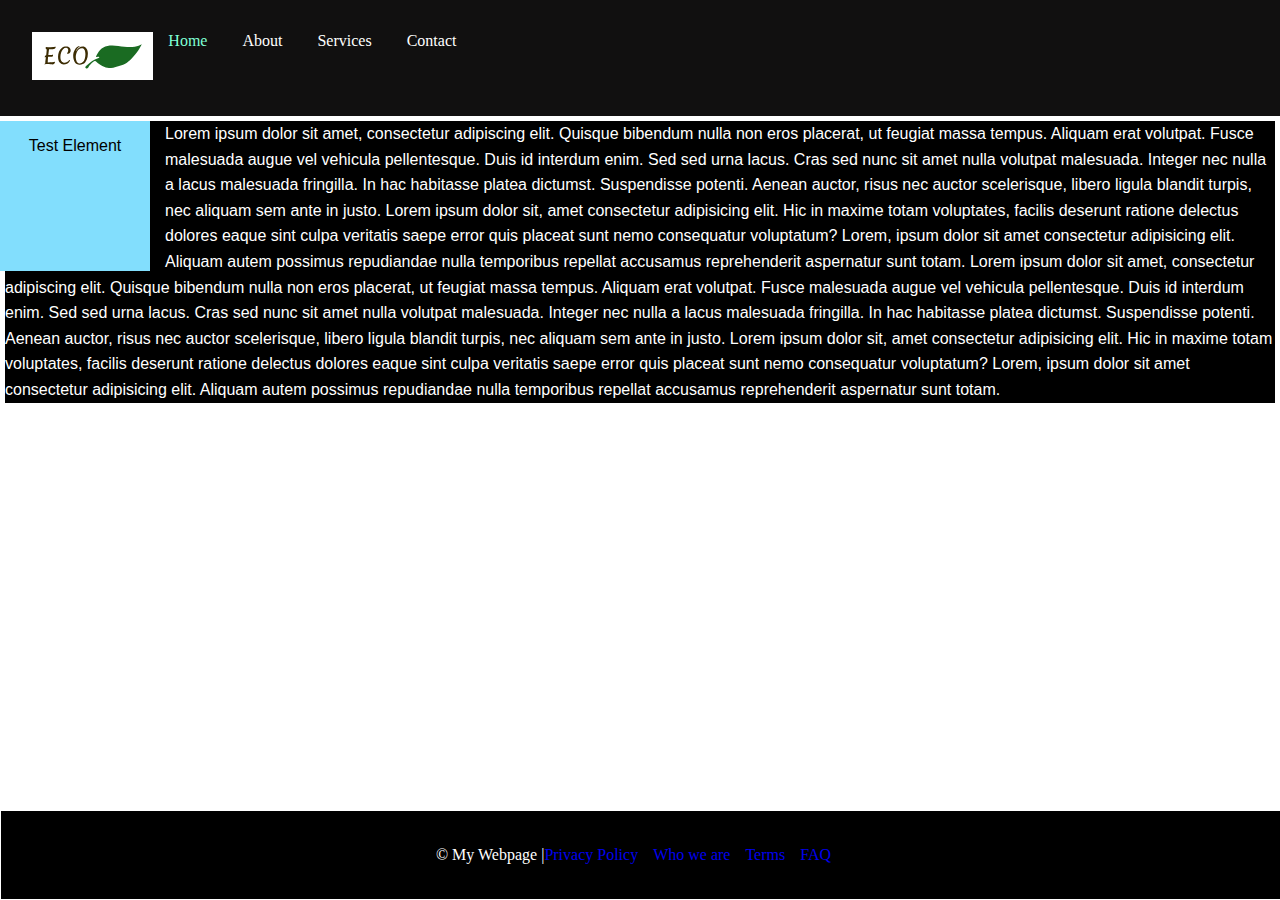
<file: index.html>
<!DOCTYPE html>
<html lang="en">
<head>
    <meta charset="UTF-8">
    <meta name="viewport" content="width=device-width, initial-scale=1.0">
    <link rel="stylesheet" href="./main.css">
    <title>Flexbox examples</title>
</head>
<body>
    <nav aria-label="Page navigation"></navaria-label>
        <a href="#">
            <picture>
                <!-- SVG version for all scenarios due to scalability and efficiency -->
                <source srcset="./assets/logo/ECO_logo.svg" type="image/svg+xml" />
                <!-- High resolution PNG for large screens -->
                <source srcset="./assets/logo/ECO_logo_big.png" media="(min-width: 1024px)" type="image/png" />
                <!-- Small PNG for medium screens -->
                <source srcset="./assets/logo/ECO_logo_small.png" media="(min-width: 768px)" type="image/png" />
                <!-- High resolution JPG for small screens (lower priority than PNG) -->
                <source srcset="./assets/logo/ECO_logo_big.jpg" media="(min-width: 480px)" type="image/jpg" />
                <!-- Fallback small JPG for all other scenarios or if none of the above are supported -->
                <img src="./assets/logo/ECO_logo_small.jpg" alt="ECO company logo">
            </picture>
        </a>
        <ul id="headernav">
            <li><a href="#" id="current-page">Home</a></li>
            <li><a href="./pages/about.html">About</a></li>
            <li class="dropdown">
                <a href="./pages/services.html">Services</a>
                <ul id="services-menu">
                    <li><a href="#">Gardening</a></li>
                    <li><a href="#">Landscaping</a></li>
                    <li><a href="#">Weed Control</a></li>
                    <li><a href="#">Tree Removal</a></li>
                </ul>
            <li id="last-item"><a href="./pages/contact.html">Contact</a></li>
        </ul>
    </nav>
    <main>
        <div class="content">
            <div class="floating-element">Test Element</div>
            <p class="parag-one">
                Lorem ipsum dolor sit amet, consectetur adipiscing elit. Quisque bibendum nulla non eros placerat, ut feugiat massa tempus. 
                Aliquam erat volutpat. Fusce malesuada augue vel vehicula pellentesque. Duis id interdum enim. Sed sed urna lacus. 
                Cras sed nunc sit amet nulla volutpat malesuada.
                Integer nec nulla a lacus malesuada fringilla. In hac habitasse platea dictumst. Suspendisse potenti. 
               Aenean auctor, risus nec auctor scelerisque, libero ligula blandit turpis, nec aliquam sem ante in justo. Lorem ipsum dolor sit, amet consectetur adipisicing elit. Hic in maxime totam voluptates, facilis deserunt ratione delectus dolores eaque sint culpa veritatis saepe error quis placeat sunt nemo consequatur voluptatum? Lorem, ipsum dolor sit amet consectetur adipisicing elit. Aliquam autem possimus repudiandae nulla temporibus repellat accusamus reprehenderit aspernatur sunt totam.
               Lorem ipsum dolor sit amet, consectetur adipiscing elit. Quisque bibendum nulla non eros placerat, ut feugiat massa tempus. 
                Aliquam erat volutpat. Fusce malesuada augue vel vehicula pellentesque. Duis id interdum enim. Sed sed urna lacus. 
                Cras sed nunc sit amet nulla volutpat malesuada.
                Integer nec nulla a lacus malesuada fringilla. In hac habitasse platea dictumst. Suspendisse potenti. 
                Aenean auctor, risus nec auctor scelerisque, libero ligula blandit turpis, nec aliquam sem ante in justo. Lorem ipsum dolor sit, amet consectetur adipisicing elit. Hic in maxime totam voluptates, facilis deserunt ratione delectus dolores eaque sint culpa veritatis saepe error quis placeat sunt nemo consequatur voluptatum? Lorem, ipsum dolor sit amet consectetur adipisicing elit. Aliquam autem possimus repudiandae nulla temporibus repellat accusamus reprehenderit aspernatur sunt totam.
            </p>
        </div>
    </main>
    <footer aria-label="Policies, about us and Frequently Asked Questions"></footeraria-label>
        &copy; My Webpage |
        <a href="https://treecanada.ca/privacy-policy/">Privacy Policy</a>
        <a href="https://treecanada.ca/about-us/contact-us/">Who we are</a>
        <a href="https://treecanada.ca/">Terms</a>
        <a href="https://treecanada.ca/resources/trees-of-canada/">FAQ</a>
    </footer>
</body>
</html>
</file>
<file: main.css>
* {
    box-sizing: border-box;
    margin: 0;
    padding: 0;
    text-decoration: none;
    list-style: none;
}

nav {
    padding: 32px 32px;
    min-height: 80px;
    background: #111010;
    display:flex;
    box-sizing: border-box;
    border: 5px;
}
#headernav {
    justify-content: flex-end;
    display: flex;
}
nav > a {
    vertical-align: bottom;
}

nav img {
    max-height: 48px;
    background-color: white;
    align-items: first baseline;
}

nav ul {
    margin-bottom: 15px;
    display: flex;
    flex-direction: row;
}

nav ul li {
    margin-right: 20px;
}

#last-item {
    margin-right: 0px;
}

nav ul li a:link,
nav ul li a:visited {
    color: white;
}

nav ul li a:hover {
    color: rgb(229, 145, 0);
}

nav ul li a:active {
    color: rgb(92, 229, 0);
}

#current-page {
    color: aquamarine;
}
section {
    box-sizing: border-box;
    display: inline-block;

}
   footer {
    background-color: black;
    color: white;
    margin: 1px;
    padding: 35px;
    bottom: 0px;
    display: flex;
    justify-content: center;
    width: 100%;
text-align: center;
clear:both;
position: fixed;
box-sizing: border-box;
   }
   a {
    margin-right: 15px;
   }
   .floating-element {
    float: left; 
    margin-right: 15px; 
    width: 150px; 
    height: 150px; 
    background-color: rgb(130, 222, 253); 
    text-align: center;
    line-height: 50px; /
}

.content {
    font-family: Arial, sans-serif;
    line-height: 1.6;
}
.parag-one {
border: 2px;
background-color: rgb(0, 0, 0);
margin: 5px;
color: white;

}
.floating-element2 {
    float: right; 
    margin-right: 1px; 
    width: 150px; 
    height: 150px; 
    background-color: rgb(130, 222, 253); 
    text-align: center;
    line-height: 50px; /
}
.dropdown {
    position: relative;
}

#services-menu {
    position: absolute;
    top: 125%;
    left: 0px;
    z-index: 2;
    padding-left: 16px;
    background-color: #252525;
    opacity: 0;
    visibility: hidden;
    transform: translateY(-2vh);
    transition: opacity 0.3s, transform 0.15s;
    flex-direction: column;
}

#services-menu a {
    display: flex;
    white-space: nowrap;
    padding-top: 8px;
    padding-bottom: 8px;
}

.dropdown:hover #services-menu {
    opacity: 1;
    visibility: visible;
    transform: translateY(0);
}
.flex-container {
    display: flex;
    flex-direction: column;
    flex: 0;
    background-color: #e4f7e1;
    padding: 10px;
    width: 100%;
    border-radius: 8px;
    margin: 10px;
    margin-right: 10px;
    margin-left: 10px;
    height: 500px;
}

.row {
    display: flex;
    justify-content: space-between;
    margin-bottom: 10px;
}

.flex-item {
    flex: 1;
    margin: 5px;
    background-color: #cbe3fa;
    text-align: center;
    padding: 100px;
    border: 1px solid #ccc;
}

.row-single {
    display: flex;
    margin-bottom: 10px;
    justify-content: center;
}

.row-single .flex-item {
    width: 100%;
}
#navtwo {
    margin: 0;
    padding: 0;
    display: flex;
    flex-direction: column;
    justify-content: center;
    align-items: center;
    min-height: 50vh;
    box-sizing: border-box;
    position: relative;
}
.main-containertt {
    display: flex;
    height: 100vh;
    
}

.menu-containertt {
    display: flex;
    flex-direction: column;
    background-color: #94ffc4;
    width: 200px;
    padding: 10px;
    box-shadow: 2px 0 5px rgba(0, 0, 0, 0.1);
    margin-right:10px ;
}

.menu-itemtt {
    margin: 10px 0;
    padding: 10px;
    background-color: #7cbdff;
    border-radius: 5px;
    text-align: center;
    margin: 2px color=black;
}

.image-containertt { 
    display: flex;
    width: 90%;
    flex-wrap: wrap;
    justify-content: center;
    align-items: center;
    gap: 5px;
    padding: 10px;
    background-color: #94ffc4;
}

.image-containertt img {
    width: 250px;
    height: 250px;
    max-width: 250px;
    max-height: 250px;
    object-fit: cover;
    border-radius: 5px;
    box-shadow: 0 2px 5px rgba(0, 0, 0, 0.1);
    margin-right: 25px;
}
.image-container img:nth-child(1),
.image-container img:nth-child(2),
.image-container img:nth-child(3),
.image-container img:nth-child(4) {
    margin-bottom: 10px;
}
</file>
